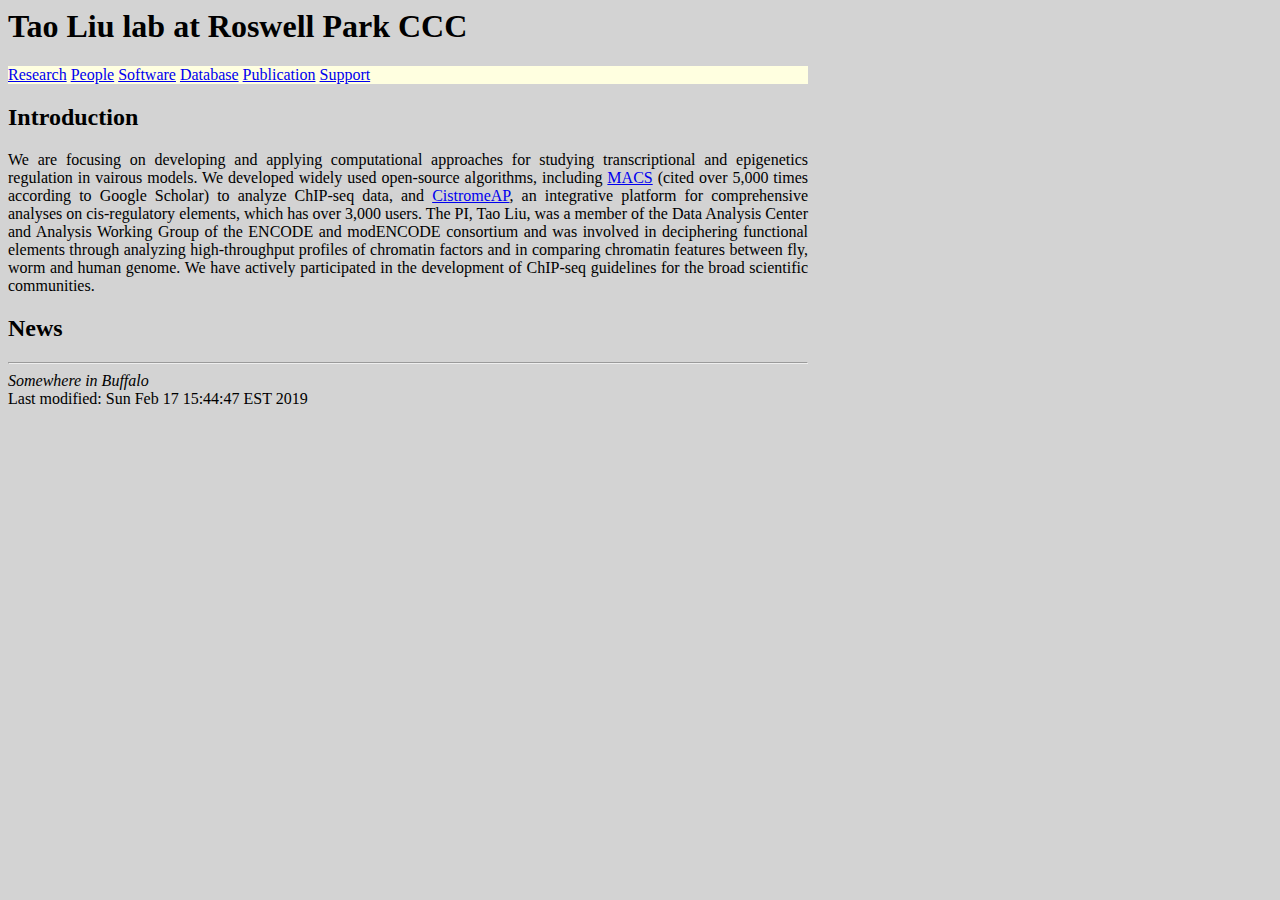
<file: index.html>
<!DOCTYPE HTML PUBLIC "-//IETF//DTD HTML//EN">
<html> <head>
<title>Tao Liu lab at Roswell Park CCC</title>
<link rel="stylesheet" type="text/css" href="biomisc.css">
</head>

<body>
<h1>Tao Liu lab at Roswell Park CCC</h1>

<div class="navigation">
<a href="/Research.html">Research</a>
<a href="/People.html">People</a>
<a href="/Software.html">Software</a>
<a href="/Database.html">Database</a>
<a href="/Publication.html">Publication</a>
<a href="/Support.html">Support</a>
</div>

<div class="intro">
  <h2>Introduction</h2>

  <p>We are focusing on developing and applying computational
  approaches for studying transcriptional and epigenetics regulation
  in vairous models. We developed widely used open-source algorithms,
  including <a href="https://github.com/taoliu/MACS">MACS</a> (cited
  over 5,000 times according to Google Scholar) to analyze ChIP-seq
  data, and <a href="http://cistrome.org/ap">CistromeAP</a>, an
  integrative platform for comprehensive analyses on cis-regulatory
  elements, which has over 3,000 users. The PI, Tao Liu, was a member
  of the Data Analysis Center and Analysis Working Group of the ENCODE
  and modENCODE consortium and was involved in deciphering functional
  elements through analyzing high-throughput profiles of chromatin
  factors and in comparing chromatin features between fly, worm and
  human genome. We have actively participated in the development of
  ChIP-seq guidelines for the broad scientific communities. </p>
  
</div>

<div class="news">
  <h2>News</h2>

</div>



<hr>
<address>Somewhere in Buffalo</address>
<!-- hhmts start -->Last modified: Sun Feb 17 15:44:47 EST 2019 <!-- hhmts end -->
</body> </html>
</file>
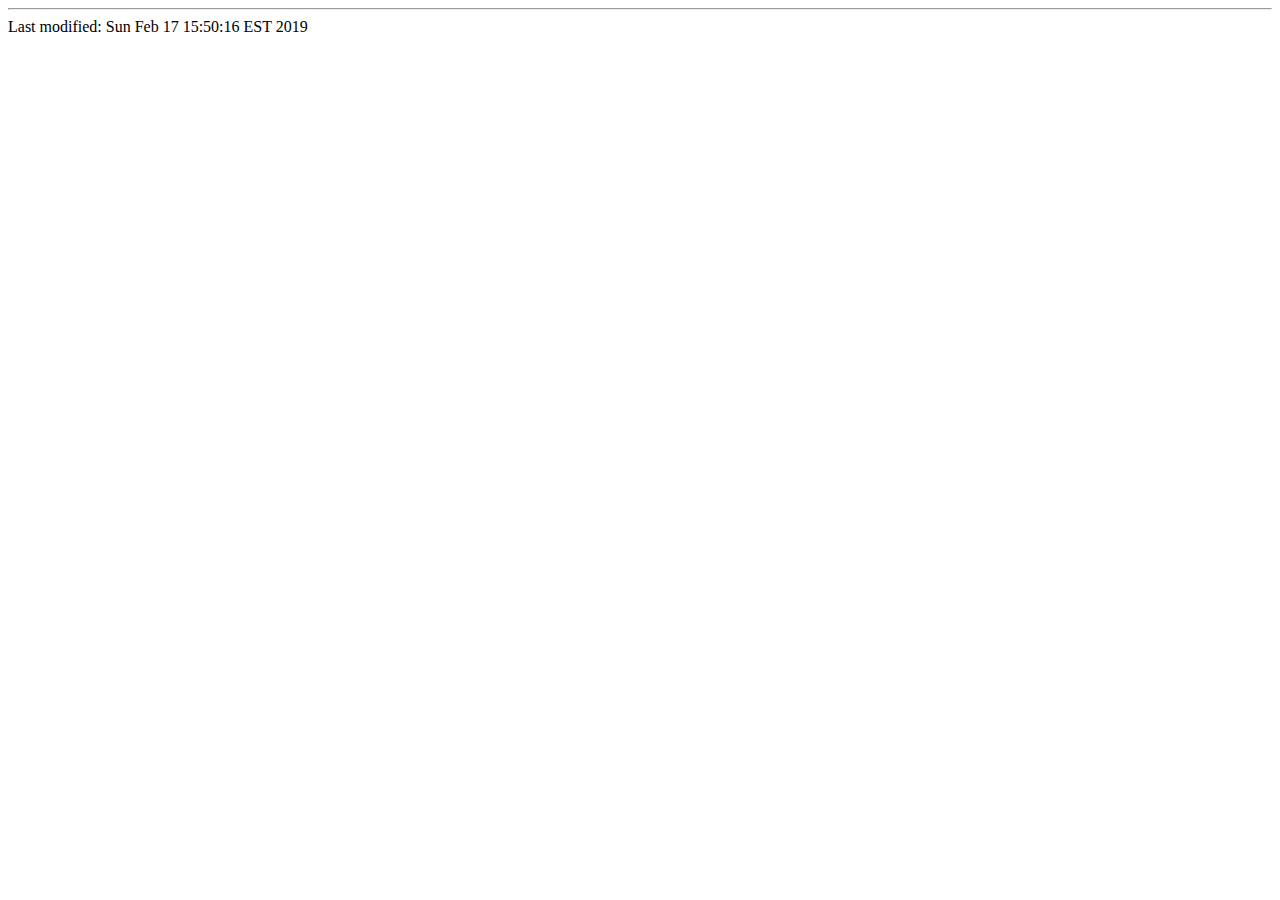
<file: Databaser.html>
<!DOCTYPE HTML PUBLIC "-//IETF//DTD HTML//EN">
<html> <head>
<title></title>
</head>

<body>
<h1></h1>



<hr>
<address></address>
<!-- hhmts start -->Last modified: Sun Feb 17 15:50:16 EST 2019 <!-- hhmts end -->
</body> </html>
</file>
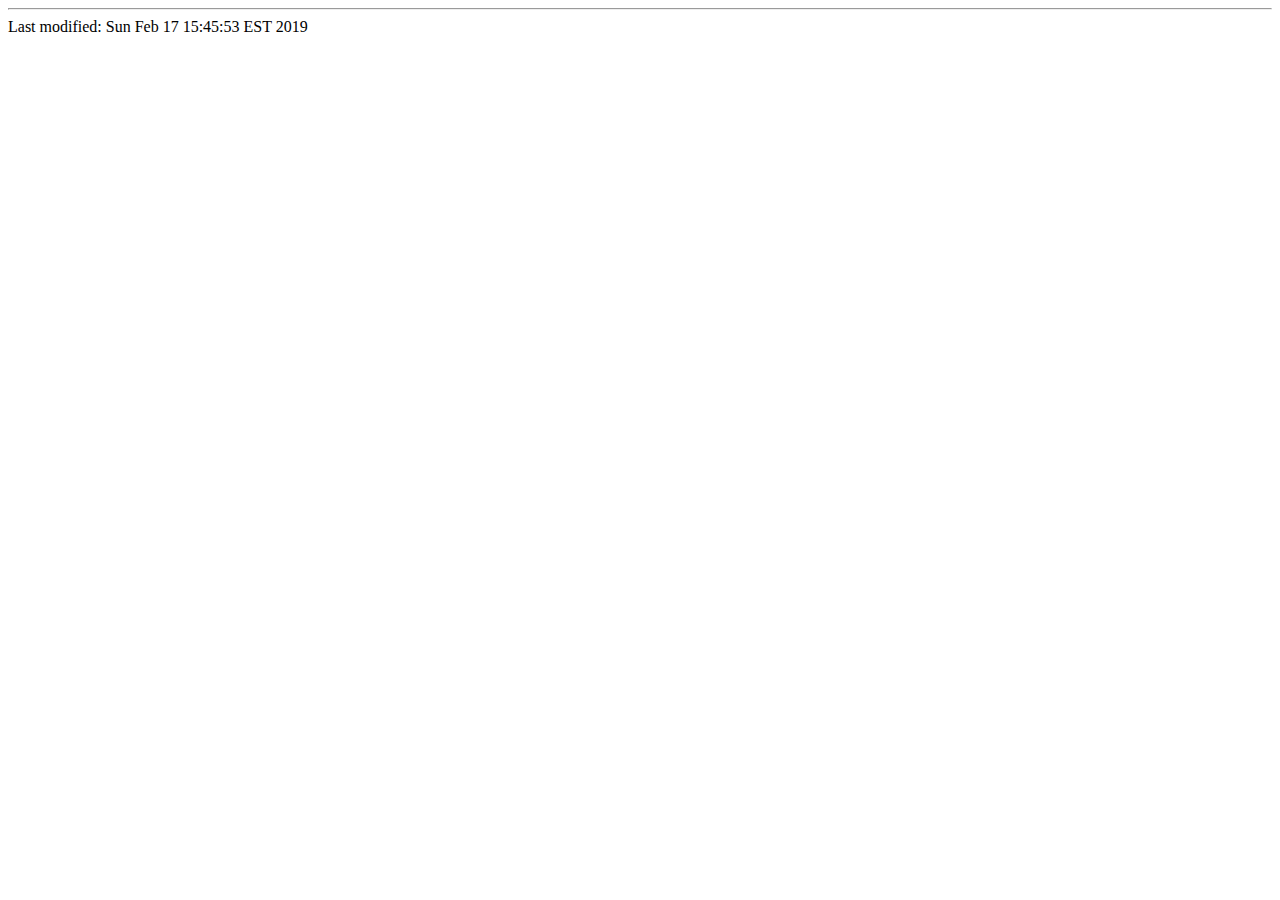
<file: People.html>
<!DOCTYPE HTML PUBLIC "-//IETF//DTD HTML//EN">
<html> <head>
<title></title>
</head>

<body>
<h1></h1>



<hr>
<address></address>
<!-- hhmts start -->Last modified: Sun Feb 17 15:45:53 EST 2019 <!-- hhmts end -->
</body> </html>
</file>
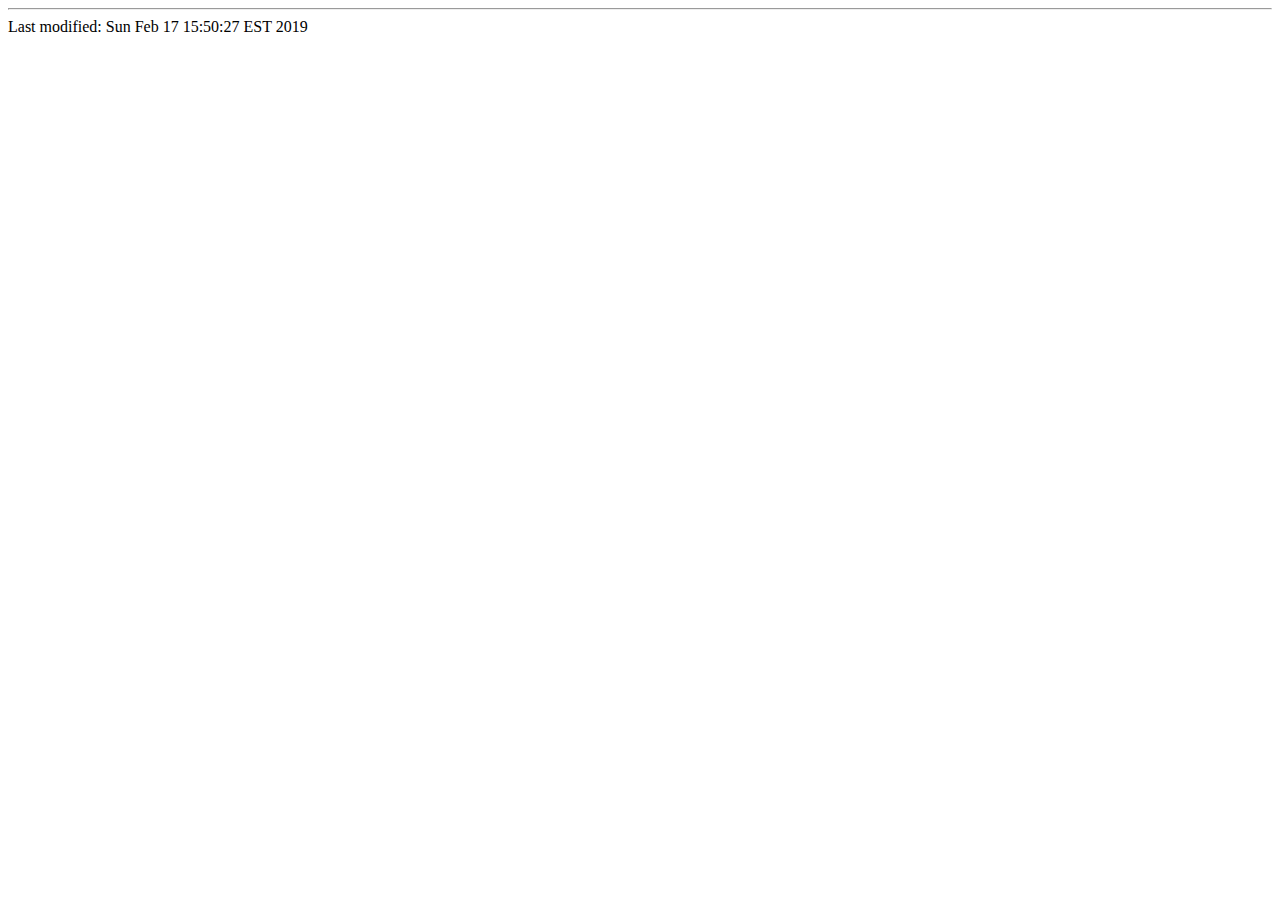
<file: Publication.html>
<!DOCTYPE HTML PUBLIC "-//IETF//DTD HTML//EN">
<html> <head>
<title></title>
</head>

<body>
<h1></h1>



<hr>
<address></address>
<!-- hhmts start -->Last modified: Sun Feb 17 15:50:27 EST 2019 <!-- hhmts end -->
</body> </html>
</file>
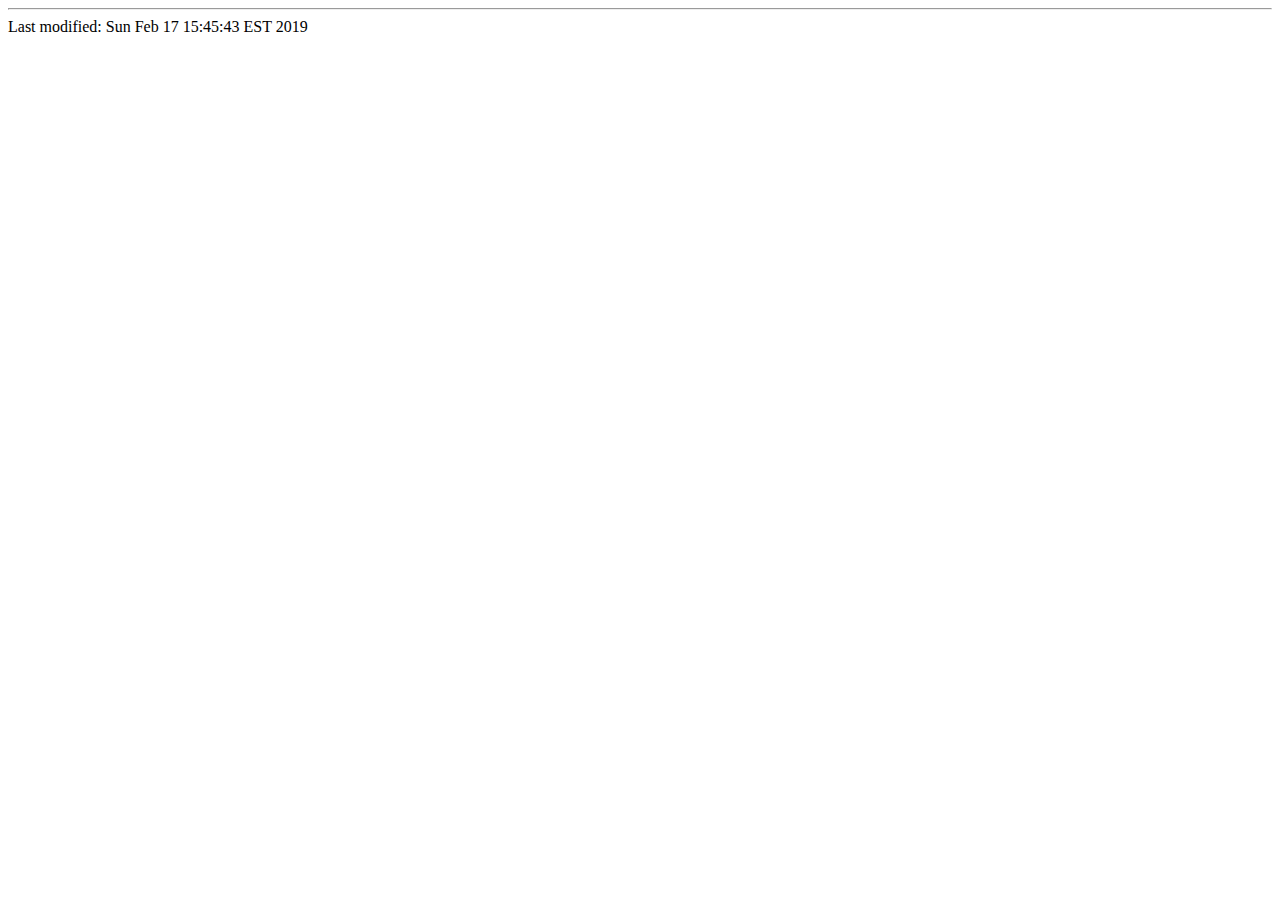
<file: Research.html>
<!DOCTYPE HTML PUBLIC "-//IETF//DTD HTML//EN">
<html> <head>
<title></title>
</head>

<body>
<h1></h1>



<hr>
<address></address>
<!-- hhmts start -->Last modified: Sun Feb 17 15:45:43 EST 2019 <!-- hhmts end -->
</body> </html>
</file>
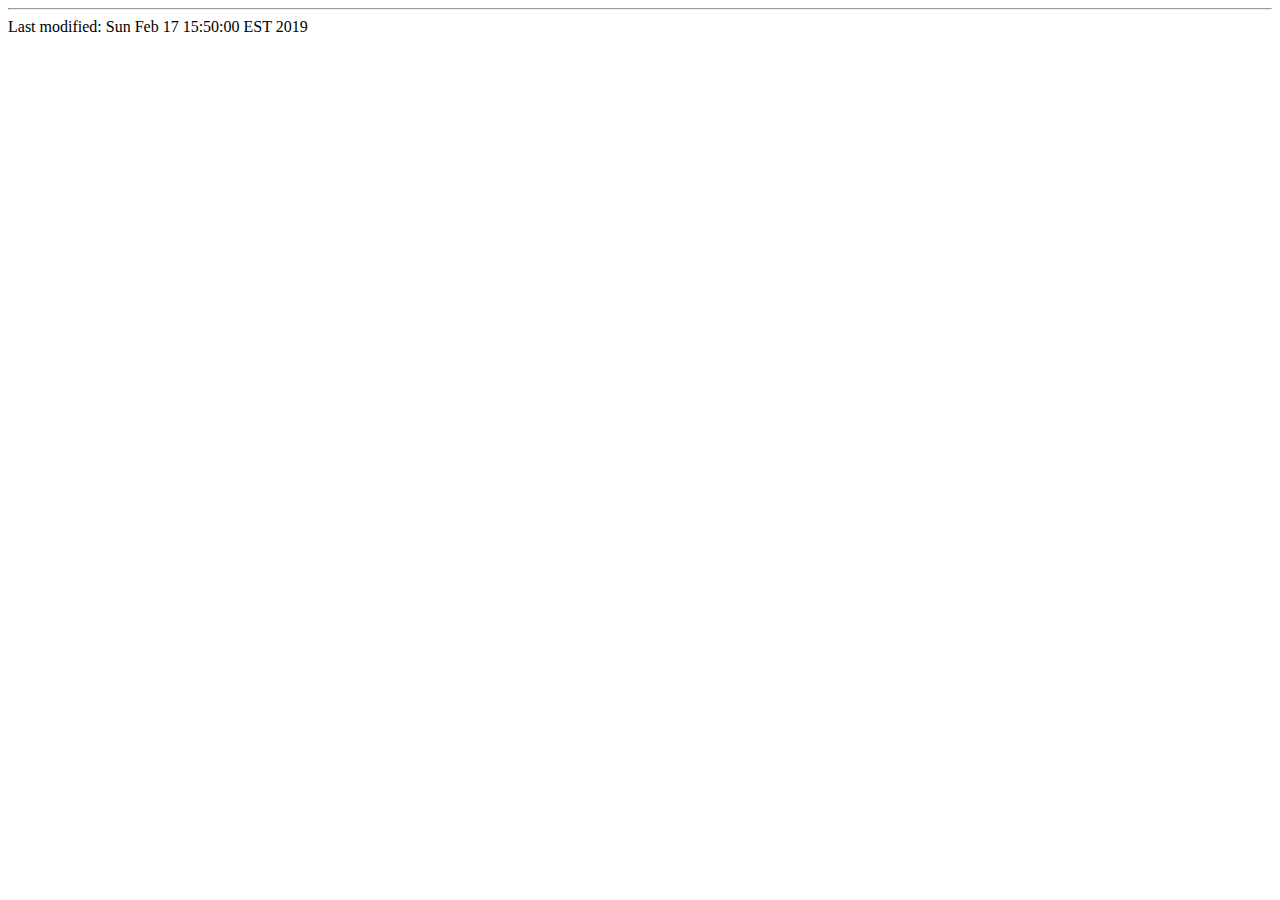
<file: Software.html>
<!DOCTYPE HTML PUBLIC "-//IETF//DTD HTML//EN">
<html> <head>
<title></title>
</head>

<body>
<h1></h1>



<hr>
<address></address>
<!-- hhmts start -->Last modified: Sun Feb 17 15:50:00 EST 2019 <!-- hhmts end -->
</body> </html>
</file>
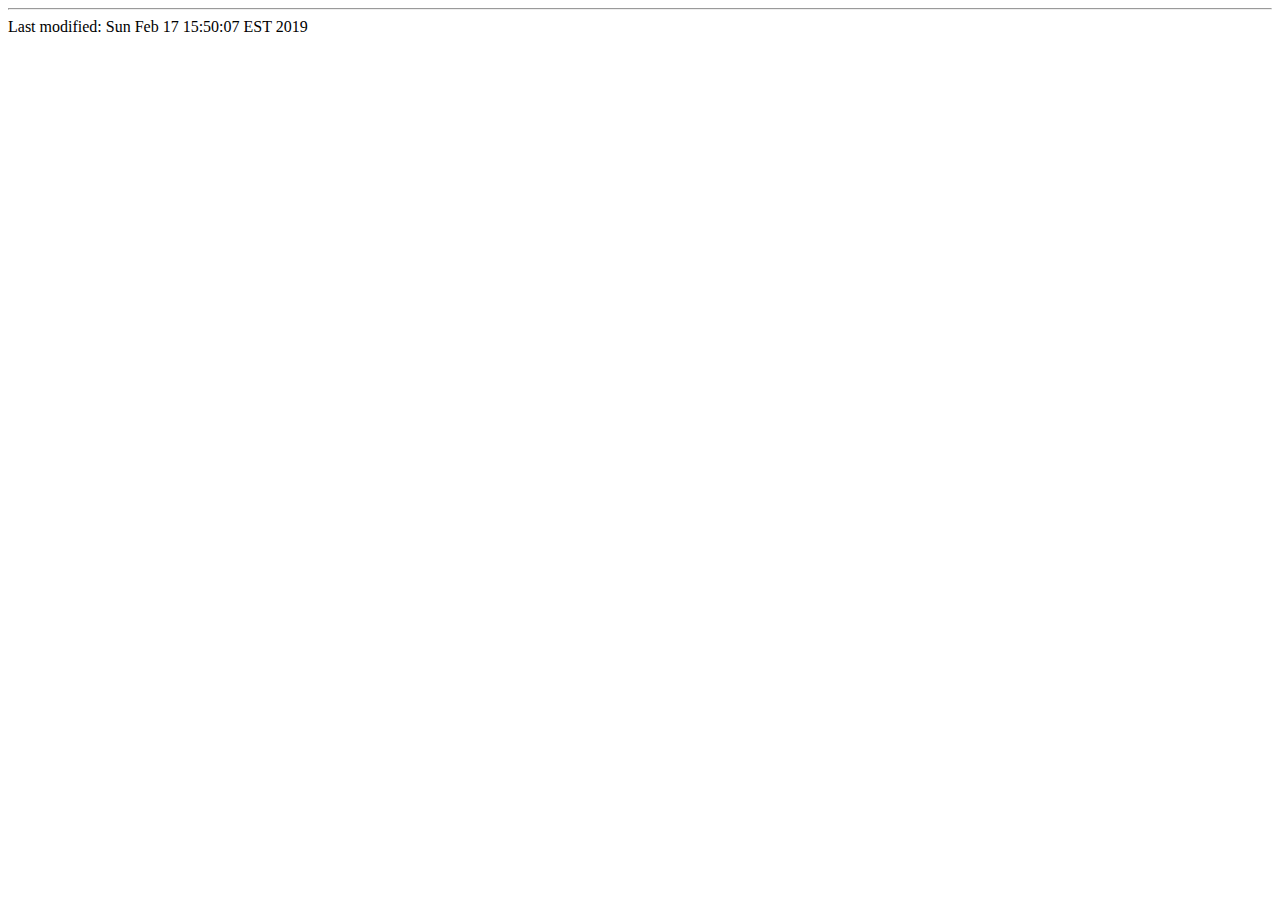
<file: Support.html>
<!DOCTYPE HTML PUBLIC "-//IETF//DTD HTML//EN">
<html> <head>
<title></title>
</head>

<body>
<h1></h1>



<hr>
<address></address>
<!-- hhmts start -->Last modified: Sun Feb 17 15:50:07 EST 2019 <!-- hhmts end -->
</body> </html>
</file>
<file: biomisc.css>
body {
    width: 800px;
    background-color: lightgrey;
}

div.navigation {
    background-color: lightyellow;
}

div.intro {
    text-align: justify;
    text-justify: auto;
}
</file>
